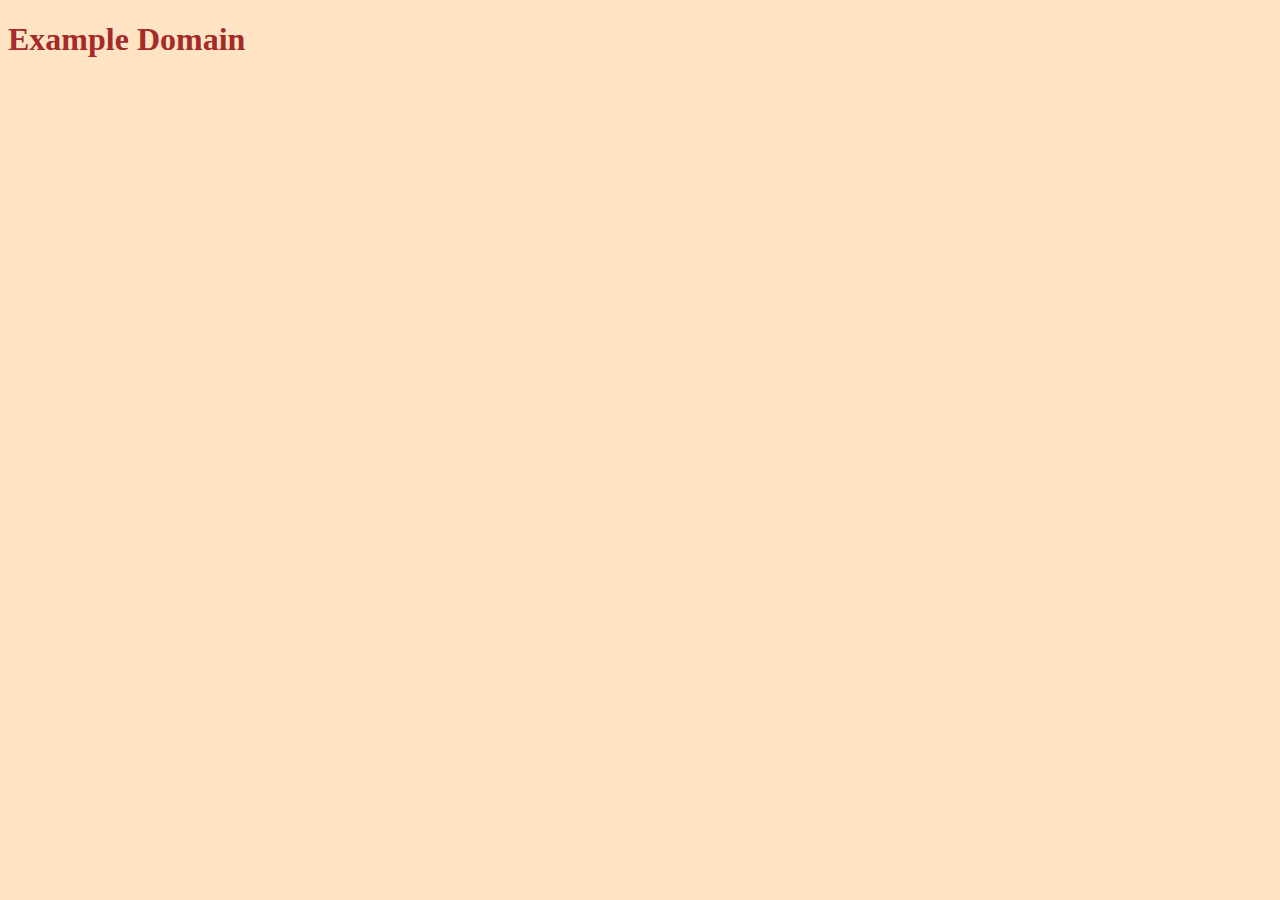
<file: example/index.html>
<!DOCTYPE html>
<html lang="en">
<head>
    <meta charset="UTF-8">
    <meta name="viewport" content="width=device-width, initial-scale=1.0">
    <title>Document</title>
    <link rel="stylesheet" href="style.css">
    <style>
    .hero {
        color:red;
    }
    </style>
</head>
<body>
	<h1 claas="hero">Example Domain</h1>
</body>
</html>
</file>
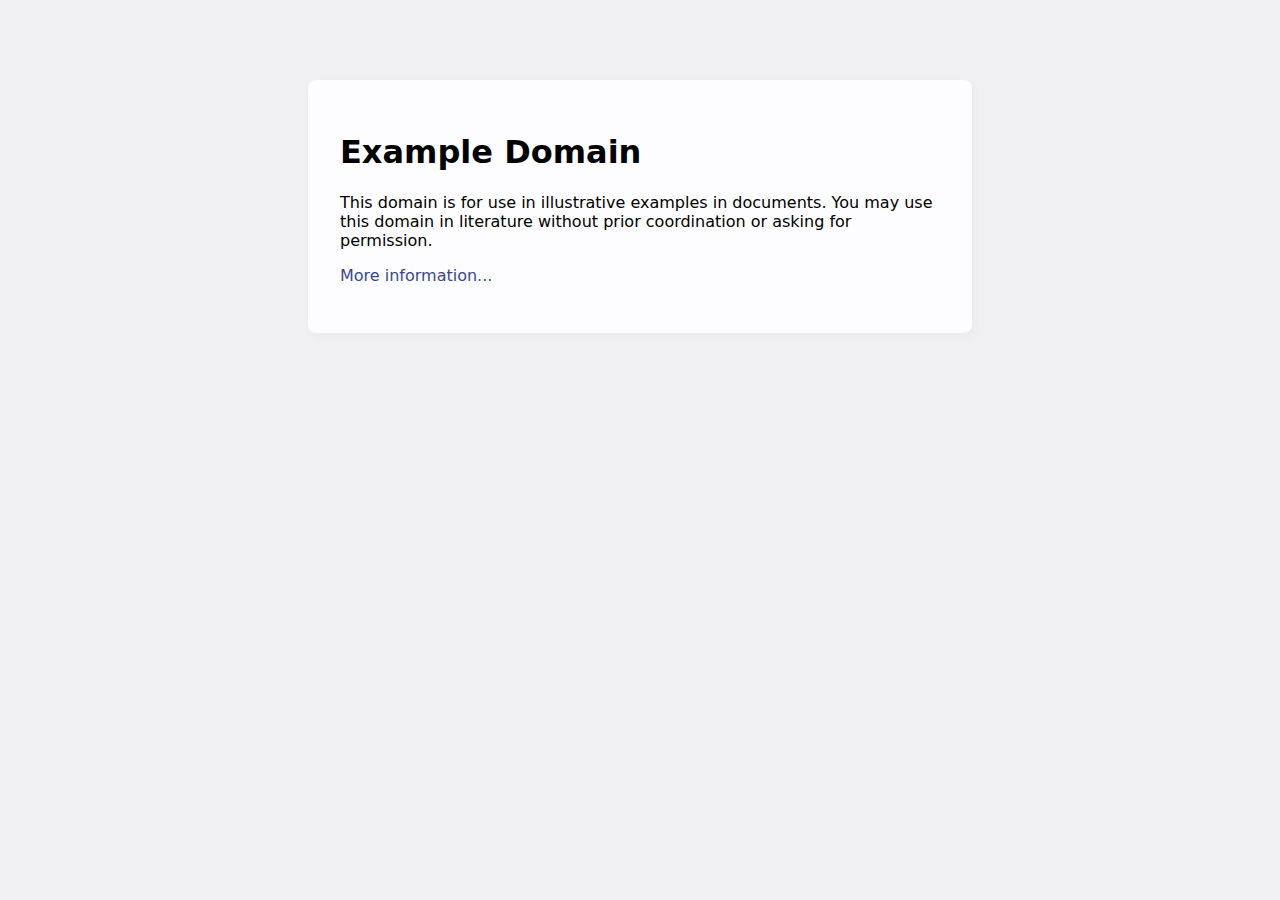
<file: newexample.html>
<!doctype html>
<html>
<head>
    <title>Example Domain</title>

    <meta charset="utf-8" />
    <meta http-equiv="Content-type" content="text/html; charset=utf-8" />
    <meta name="viewport" content="width=device-width, initial-scale=1" />
    <style type="text/css">
    body {
        background-color: #f0f0f2;
        margin: 0;
        padding: 0;
        font-family: -apple-system, system-ui, BlinkMacSystemFont, "Segoe UI", "Open Sans", "Helvetica Neue", Helvetica, Arial, sans-serif;
        
    }
    div {
        width: 600px;
        margin: 5em auto;
        padding: 2em;
        background-color: #fdfdff;
        border-radius: 0.5em;
        box-shadow: 2px 3px 7px 2px rgba(0,0,0,0.02);
    }
    a:link, a:visited {
        color: #38488f;
        text-decoration: none;
    }
    @media (max-width: 700px) {
        div {
            margin: 0 auto;
            width: auto;
        }
    }
    </style>    
</head>

<body>
<div>
    <h1>Example Domain</h1>
    <p>This domain is for use in illustrative examples in documents. You may use this
    domain in literature without prior coordination or asking for permission.</p>
    <p><a href="https://www.iana.org/domains/example">More information...</a></p>
</div>
</body>
</html>
</file>
<file: example/style.css>
body {
    background-color: bisque;
}

h1 {
    color: brown;
}
</file>
